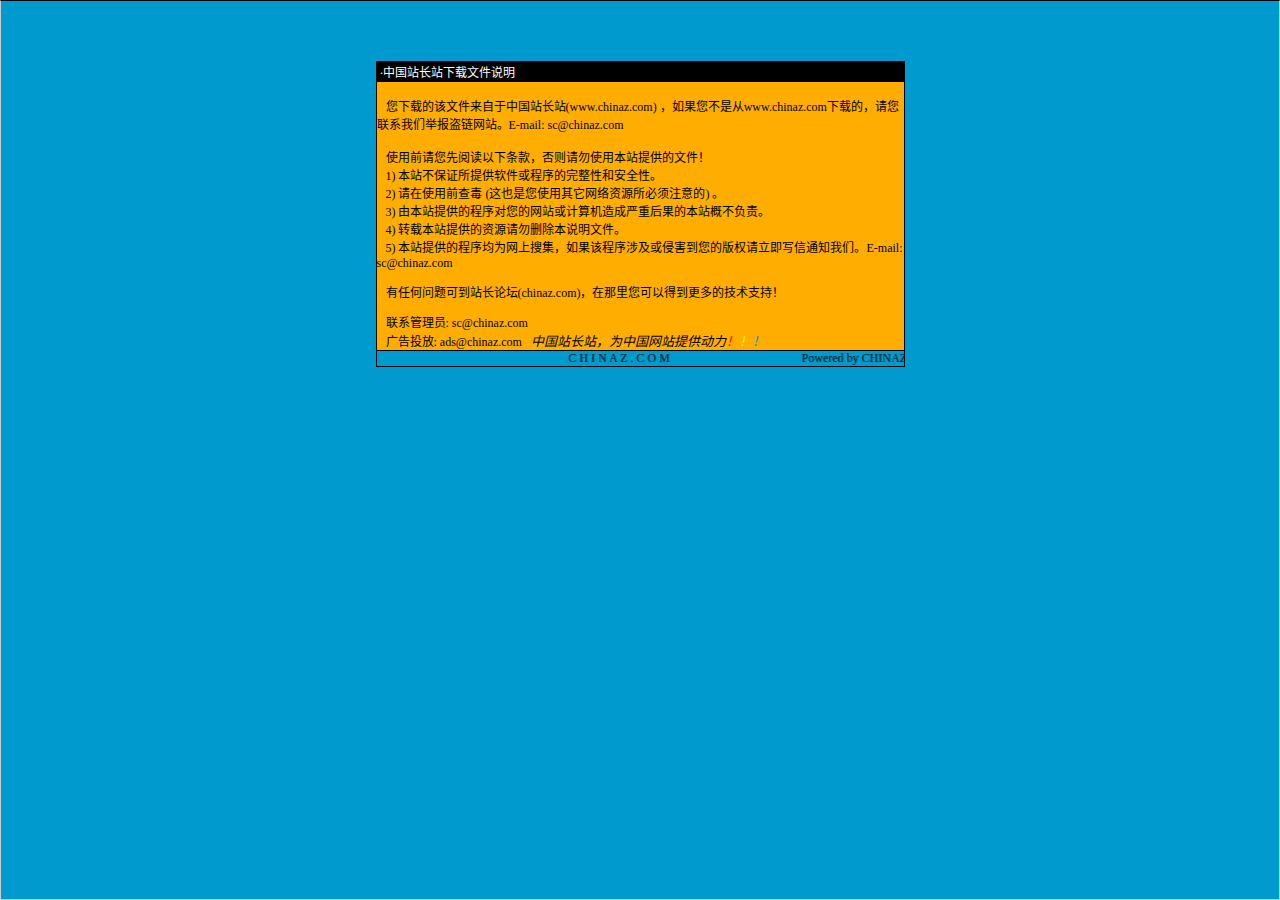
<file: docs/jiaoben6258/说明.htm>
<html>

<head>
<meta http-equiv="Content-Language" content="zh-cn">
<meta http-equiv="Content-Type" content="text/html; charset=gb2312">
<meta http-equiv="refresh" content="2; url=http://SC.CHINAZ.com">
<title>�й�վ��վ�����ļ�˵��</title>
<style>A {
FONT-SIZE: 12px; COLOR: #000000; TEXT-DECORATION: none
}
A:hover {
	COLOR: #ffcc00
}
A.blue {
	COLOR: darkblue
}
body, p, td {
	FONT-SIZE: 12px
}</style>
</head>

<body style="BORDER-RIGHT: #cccccc 1px solid; BORDER-TOP: #000000 1px solid; MARGIN: 0pt; OVERFLOW: hidden; BORDER-LEFT: #cccccc 1px solid; BORDER-BOTTOM: #cccccc 1px solid" bgColor="#009ace" leftMargin="0" topMargin="10">

<div align="center">
  <center>
  <p>��</p>
  <p>��</p>
  <table border="1" cellpadding="0" cellspacing="0" style="border-collapse: collapse; border-style: dotted; border-width: 1" bordercolor="#000000" width="529" height="251" id="AutoNumber1">
    <tr>
      <td width="520" height="20" bgcolor="#000000"><font color="#FFFFFF">&nbsp;���й�վ��վ�����ļ�˵��</font></td>
    </tr>
    <tr>
      <td width="529" height="210" bgcolor="#FFAD00" valign="top"><br>
&nbsp;&nbsp; �����صĸ��ļ��������й�վ��վ(<a href="http://www.chinaz.com">www.chinaz.com</a>) ����������Ǵ�<a href="http://www.chinaz.com">www.chinaz.com</a>���صģ�������ϵ���Ǿٱ�������վ��E-mail: sc&#064;chinaz.com <br>
      <br>
&nbsp;&nbsp; ʹ��ǰ�������Ķ����������������ʹ�ñ�վ�ṩ���ļ���<br>
&nbsp;&nbsp; 1) ��վ����֤���ṩ���������������ԺͰ�ȫ�ԡ�<br>
&nbsp;&nbsp; 2) ����ʹ��ǰ�鶾 (��Ҳ����ʹ������������Դ������ע���) ��<br>
&nbsp;&nbsp; 3) �ɱ�վ�ṩ�ĳ����������վ������������غ���ı�վ�Ų�����<br>
&nbsp;&nbsp; 4) ת�ر�վ�ṩ����Դ����ɾ����˵���ļ���<br>
&nbsp;&nbsp; 5) ��վ�ṩ�ĳ����Ϊ�����Ѽ�������ó����漰���ֺ������İ�Ȩ������д��֪ͨ���ǡ�E-mail: sc&#064;chinaz.com

<p>&nbsp;&nbsp; <a href="http://bbs.chinaz.com/">���κ�����ɵ�վ����̳(chinaz.com)�������������Եõ�����ļ���֧�֣�</a></p>
      <p>&nbsp;&nbsp; ��ϵ����Ա: <a href="mailto:sc&#064;chinaz.com">sc&#064;chinaz.com</a><br>
&nbsp;&nbsp; ���Ͷ��: <a href="mailto:ads&#064;chinaz.com">ads&#064;chinaz.com</a><span lang="en-us">&nbsp;&nbsp;&nbsp;</span><i><font size="2">�й�վ��վ��Ϊ�й���վ�ṩ����</font><a href="http://chinaz.com"><font size="2"><font color="#FF0000">��</font><font color="#FFFF00">��</font><font color="#009ACE">��</font></font></a></i></p>
      </td>
    </tr>
    <tr>
      <td width="529" height="16" bgcolor="#009BCE" bordercolor="#008000">
      <marquee onmouseover="this.stop()" onmouseout="this.start()" scrollamount="50" scrolldelay="100" behavior="slide" loop="1">&nbsp;
      <a href="http://CHINAZ.com">C H I N A Z . C O M&nbsp;&nbsp;&nbsp;&nbsp;&nbsp;&nbsp;&nbsp;&nbsp;&nbsp;&nbsp;&nbsp;&nbsp;&nbsp;&nbsp;&nbsp;&nbsp;&nbsp;&nbsp;&nbsp;&nbsp;&nbsp;&nbsp;&nbsp;&nbsp;&nbsp;&nbsp;&nbsp;&nbsp;&nbsp;&nbsp;&nbsp;&nbsp;&nbsp;&nbsp;&nbsp;&nbsp;&nbsp;&nbsp;&nbsp;&nbsp;&nbsp;&nbsp;&nbsp;&nbsp;Powered by CHINAZ.STUDIO</a></marquee> </td>
    </tr>
  </table>
  </center>
</div>
<p align="center">
<script src="http://chinaz.com/downad.asp"></script>
</p>

</body>

</html>
</file>
